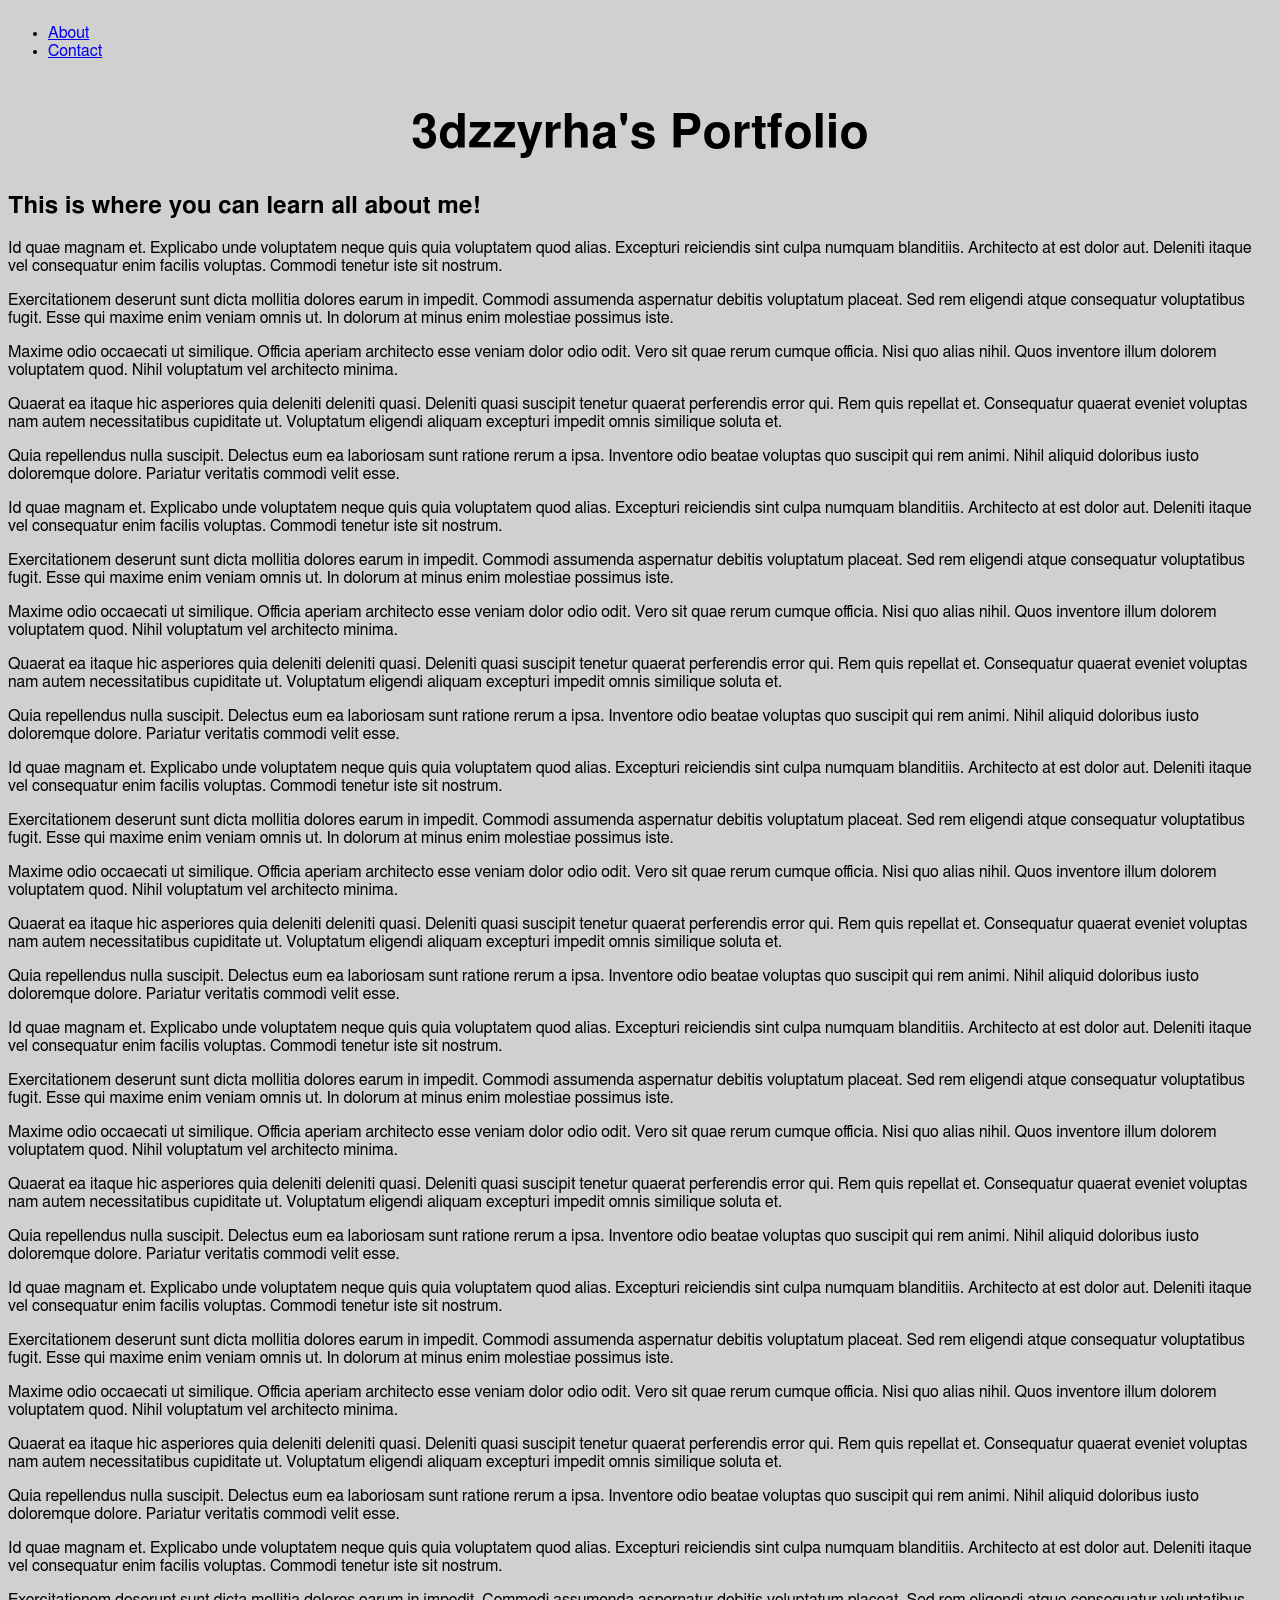
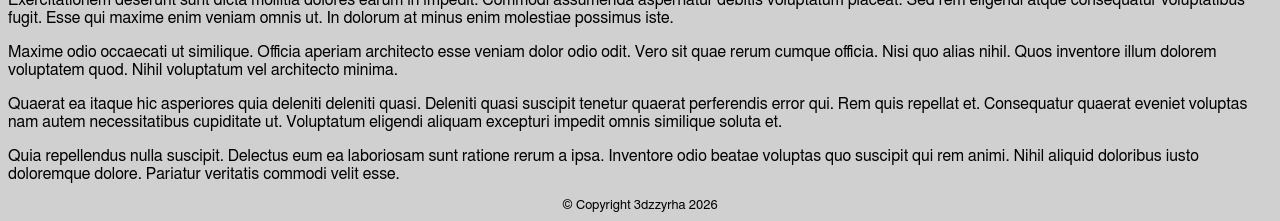
<file: index.html>
<!DOCTYPE html>
<html lang="en">
  <head>
    <meta charset="UTF-8" />
    <meta name="viewport" content="width=device-width, initial-scale=1.0" />
    <meta http-equiv="X-UA-Compatible" content="ie=edge" />
    <link rel="stylesheet" href="css/styles.css">
    <link rel="stylesheet" href="css/backToTopButton.css">
    <script src="js/backToTop.js"></script>
    <title>3dzzyrha's Portfolio</title>
  </head>
  <body>
    <nav>
      <ul>
        <li><a href = "about.html">About</a></li>
        <li><a href = "contact.html">Contact</a></li>
      </ul>
    </nav>
    <h1>3dzzyrha's Portfolio</h1>
    <h2>This is where you can learn all about me!</h2>

    <p>Id quae magnam et. Explicabo unde voluptatem neque quis quia voluptatem quod alias. Excepturi reiciendis sint culpa numquam blanditiis. Architecto at est dolor aut. Deleniti itaque vel consequatur enim facilis voluptas. Commodi tenetur iste sit nostrum.</p>

    <p>Exercitationem deserunt sunt dicta mollitia dolores earum in impedit. Commodi assumenda aspernatur debitis voluptatum placeat. Sed rem eligendi atque consequatur voluptatibus fugit. Esse qui maxime enim veniam omnis ut. In dolorum at minus enim molestiae possimus iste.</p>

    <p>Maxime odio occaecati ut similique. Officia aperiam architecto esse veniam dolor odio odit. Vero sit quae rerum cumque officia. Nisi quo alias nihil. Quos inventore illum dolorem voluptatem quod. Nihil voluptatum vel architecto minima.</p>

    <p>Quaerat ea itaque hic asperiores quia deleniti deleniti quasi. Deleniti quasi suscipit tenetur quaerat perferendis error qui. Rem quis repellat et. Consequatur quaerat eveniet voluptas nam autem necessitatibus cupiditate ut. Voluptatum eligendi aliquam excepturi impedit omnis similique soluta et.</p>

    <p>Quia repellendus nulla suscipit. Delectus eum ea laboriosam sunt ratione rerum a ipsa. Inventore odio beatae voluptas quo suscipit qui rem animi. Nihil aliquid doloribus iusto doloremque dolore. Pariatur veritatis commodi velit esse.</p>

    <p>Id quae magnam et. Explicabo unde voluptatem neque quis quia voluptatem quod alias. Excepturi reiciendis sint culpa numquam blanditiis. Architecto at est dolor aut. Deleniti itaque vel consequatur enim facilis voluptas. Commodi tenetur iste sit nostrum.</p>

    <p>Exercitationem deserunt sunt dicta mollitia dolores earum in impedit. Commodi assumenda aspernatur debitis voluptatum placeat. Sed rem eligendi atque consequatur voluptatibus fugit. Esse qui maxime enim veniam omnis ut. In dolorum at minus enim molestiae possimus iste.</p>

    <p>Maxime odio occaecati ut similique. Officia aperiam architecto esse veniam dolor odio odit. Vero sit quae rerum cumque officia. Nisi quo alias nihil. Quos inventore illum dolorem voluptatem quod. Nihil voluptatum vel architecto minima.</p>

    <p>Quaerat ea itaque hic asperiores quia deleniti deleniti quasi. Deleniti quasi suscipit tenetur quaerat perferendis error qui. Rem quis repellat et. Consequatur quaerat eveniet voluptas nam autem necessitatibus cupiditate ut. Voluptatum eligendi aliquam excepturi impedit omnis similique soluta et.</p>

    <p>Quia repellendus nulla suscipit. Delectus eum ea laboriosam sunt ratione rerum a ipsa. Inventore odio beatae voluptas quo suscipit qui rem animi. Nihil aliquid doloribus iusto doloremque dolore. Pariatur veritatis commodi velit esse.</p>

    <p>Id quae magnam et. Explicabo unde voluptatem neque quis quia voluptatem quod alias. Excepturi reiciendis sint culpa numquam blanditiis. Architecto at est dolor aut. Deleniti itaque vel consequatur enim facilis voluptas. Commodi tenetur iste sit nostrum.</p>

    <p>Exercitationem deserunt sunt dicta mollitia dolores earum in impedit. Commodi assumenda aspernatur debitis voluptatum placeat. Sed rem eligendi atque consequatur voluptatibus fugit. Esse qui maxime enim veniam omnis ut. In dolorum at minus enim molestiae possimus iste.</p>

    <p>Maxime odio occaecati ut similique. Officia aperiam architecto esse veniam dolor odio odit. Vero sit quae rerum cumque officia. Nisi quo alias nihil. Quos inventore illum dolorem voluptatem quod. Nihil voluptatum vel architecto minima.</p>

    <p>Quaerat ea itaque hic asperiores quia deleniti deleniti quasi. Deleniti quasi suscipit tenetur quaerat perferendis error qui. Rem quis repellat et. Consequatur quaerat eveniet voluptas nam autem necessitatibus cupiditate ut. Voluptatum eligendi aliquam excepturi impedit omnis similique soluta et.</p>

    <p>Quia repellendus nulla suscipit. Delectus eum ea laboriosam sunt ratione rerum a ipsa. Inventore odio beatae voluptas quo suscipit qui rem animi. Nihil aliquid doloribus iusto doloremque dolore. Pariatur veritatis commodi velit esse.</p>

    <p>Id quae magnam et. Explicabo unde voluptatem neque quis quia voluptatem quod alias. Excepturi reiciendis sint culpa numquam blanditiis. Architecto at est dolor aut. Deleniti itaque vel consequatur enim facilis voluptas. Commodi tenetur iste sit nostrum.</p>

    <p>Exercitationem deserunt sunt dicta mollitia dolores earum in impedit. Commodi assumenda aspernatur debitis voluptatum placeat. Sed rem eligendi atque consequatur voluptatibus fugit. Esse qui maxime enim veniam omnis ut. In dolorum at minus enim molestiae possimus iste.</p>

    <p>Maxime odio occaecati ut similique. Officia aperiam architecto esse veniam dolor odio odit. Vero sit quae rerum cumque officia. Nisi quo alias nihil. Quos inventore illum dolorem voluptatem quod. Nihil voluptatum vel architecto minima.</p>

    <p>Quaerat ea itaque hic asperiores quia deleniti deleniti quasi. Deleniti quasi suscipit tenetur quaerat perferendis error qui. Rem quis repellat et. Consequatur quaerat eveniet voluptas nam autem necessitatibus cupiditate ut. Voluptatum eligendi aliquam excepturi impedit omnis similique soluta et.</p>

    <p>Quia repellendus nulla suscipit. Delectus eum ea laboriosam sunt ratione rerum a ipsa. Inventore odio beatae voluptas quo suscipit qui rem animi. Nihil aliquid doloribus iusto doloremque dolore. Pariatur veritatis commodi velit esse.</p>

    <p>Id quae magnam et. Explicabo unde voluptatem neque quis quia voluptatem quod alias. Excepturi reiciendis sint culpa numquam blanditiis. Architecto at est dolor aut. Deleniti itaque vel consequatur enim facilis voluptas. Commodi tenetur iste sit nostrum.</p>

    <p>Exercitationem deserunt sunt dicta mollitia dolores earum in impedit. Commodi assumenda aspernatur debitis voluptatum placeat. Sed rem eligendi atque consequatur voluptatibus fugit. Esse qui maxime enim veniam omnis ut. In dolorum at minus enim molestiae possimus iste.</p>

    <p>Maxime odio occaecati ut similique. Officia aperiam architecto esse veniam dolor odio odit. Vero sit quae rerum cumque officia. Nisi quo alias nihil. Quos inventore illum dolorem voluptatem quod. Nihil voluptatum vel architecto minima.</p>

    <p>Quaerat ea itaque hic asperiores quia deleniti deleniti quasi. Deleniti quasi suscipit tenetur quaerat perferendis error qui. Rem quis repellat et. Consequatur quaerat eveniet voluptas nam autem necessitatibus cupiditate ut. Voluptatum eligendi aliquam excepturi impedit omnis similique soluta et.</p>

    <p>Quia repellendus nulla suscipit. Delectus eum ea laboriosam sunt ratione rerum a ipsa. Inventore odio beatae voluptas quo suscipit qui rem animi. Nihil aliquid doloribus iusto doloremque dolore. Pariatur veritatis commodi velit esse.</p>

    <p>Id quae magnam et. Explicabo unde voluptatem neque quis quia voluptatem quod alias. Excepturi reiciendis sint culpa numquam blanditiis. Architecto at est dolor aut. Deleniti itaque vel consequatur enim facilis voluptas. Commodi tenetur iste sit nostrum.</p>

    <p>Exercitationem deserunt sunt dicta mollitia dolores earum in impedit. Commodi assumenda aspernatur debitis voluptatum placeat. Sed rem eligendi atque consequatur voluptatibus fugit. Esse qui maxime enim veniam omnis ut. In dolorum at minus enim molestiae possimus iste.</p>

    <p>Maxime odio occaecati ut similique. Officia aperiam architecto esse veniam dolor odio odit. Vero sit quae rerum cumque officia. Nisi quo alias nihil. Quos inventore illum dolorem voluptatem quod. Nihil voluptatum vel architecto minima.</p>

    <p>Quaerat ea itaque hic asperiores quia deleniti deleniti quasi. Deleniti quasi suscipit tenetur quaerat perferendis error qui. Rem quis repellat et. Consequatur quaerat eveniet voluptas nam autem necessitatibus cupiditate ut. Voluptatum eligendi aliquam excepturi impedit omnis similique soluta et.</p>

    <p>Quia repellendus nulla suscipit. Delectus eum ea laboriosam sunt ratione rerum a ipsa. Inventore odio beatae voluptas quo suscipit qui rem animi. Nihil aliquid doloribus iusto doloremque dolore. Pariatur veritatis commodi velit esse.</p>
    
    <footer>&copy; Copyright 3dzzyrha 2026</footer>

    <div class="back-to-top-wrapper">
      <button onclick="scrollToTop()" class="back-to-top-btn" title="Go to top">
        <!-- Paste in svg of chevron-up -->
        <svg xmlns="http://www.w3.org/2000/svg" fill="none" viewBox="0 0 24 24" stroke-width="1.5" stroke="currentColor" class="size-6">
          <path stroke-linecap="round" stroke-linejoin="round" d="m4.5 15.75 7.5-7.5 7.5 7.5" />
        </svg>
      </button>
    </div>

  </body>
</html>
</file>
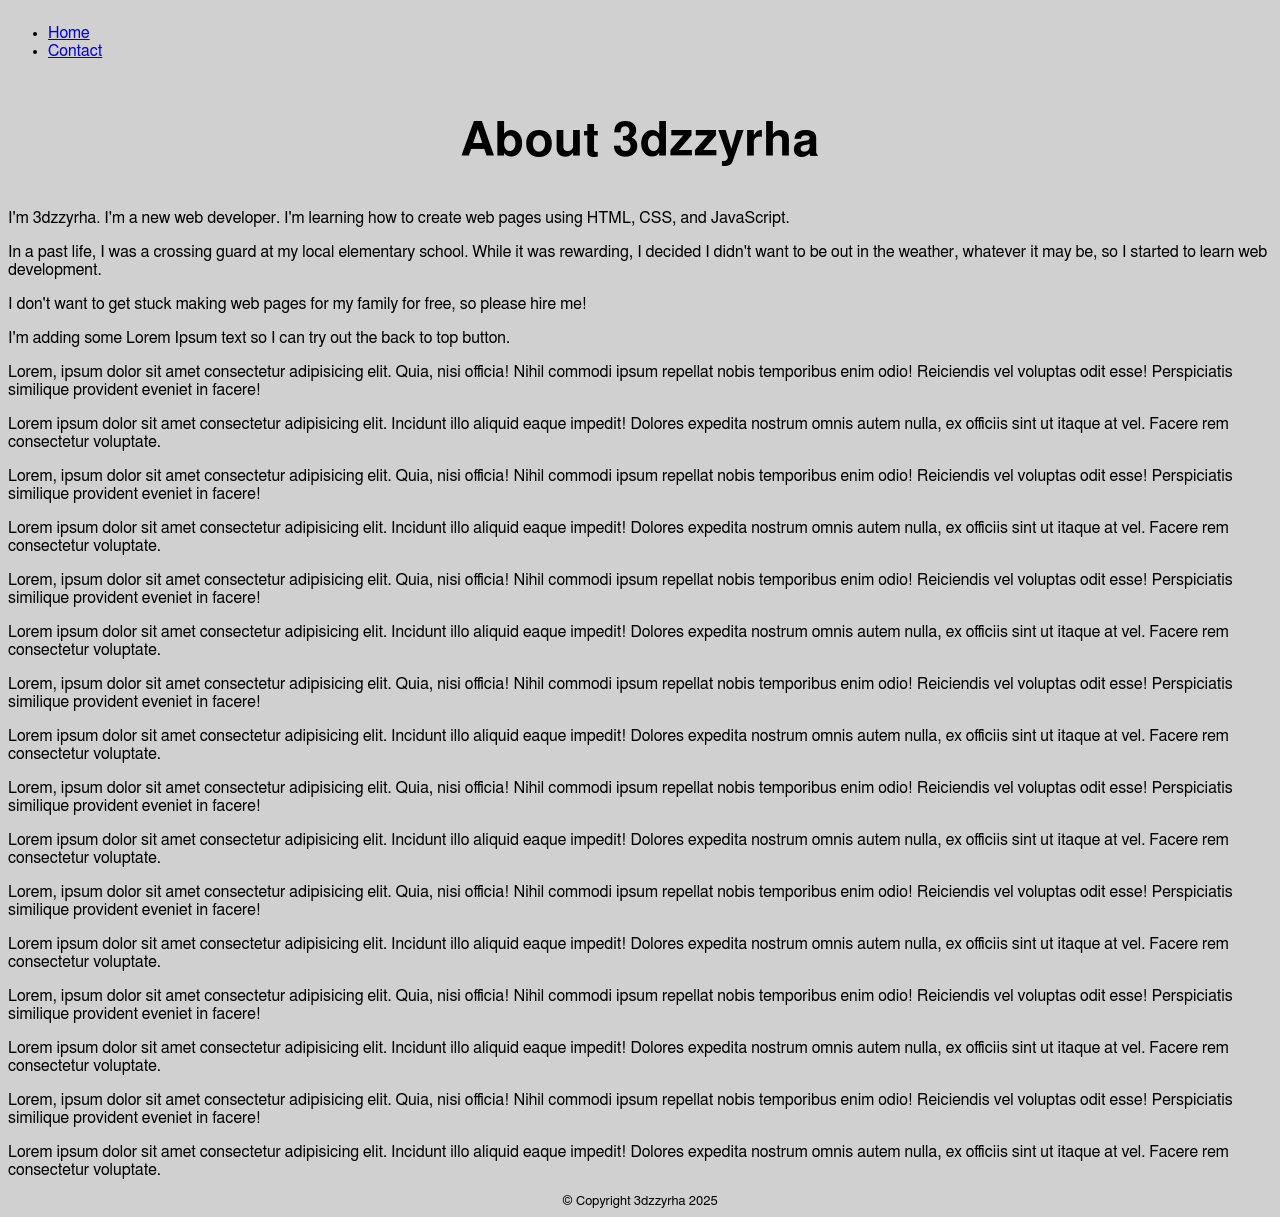
<file: about.html>
<!DOCTYPE html>
<html lang="en">
<head>
    <meta charset="UTF-8" />
    <meta name="viewport" content="width=device-width, initial-scale=1.0" />
    <meta http-equiv="X-UA-Compatible" content="ie=edge" />
    <link rel="stylesheet" href="css/backToTopButton.css">
    <link rel="stylesheet" href="css/styles.css"">
    <script src="js/backToTop.js"></script>
    <title>About 3dzzyrha</title>
</head>
<body>
    <nav>
        <ul>
            <li><a href = "index.html">Home</a></li>
            <li><a href = "contact.html">Contact</a></li>
        </ul>
    </nav>
    <section>
        <h1>About 3dzzyrha</h1>
        <p>I'm 3dzzyrha. I'm a new web developer. I'm learning how to create web pages using HTML, CSS, and JavaScript.</p>
        <p>In a past life, I was a crossing guard at my local elementary school. While it was rewarding, I decided I didn't want to be out in the weather, whatever it may be, so I started to learn web development.</p>
        
        <p>I don't want to get stuck making web pages for my family for free, so please hire me!</p>

        <p>I'm adding some Lorem Ipsum text so I can try out the back to top button.</p>

        <p>Lorem, ipsum dolor sit amet consectetur adipisicing elit. Quia, nisi officia! Nihil commodi ipsum repellat nobis temporibus enim odio! Reiciendis vel voluptas odit esse! Perspiciatis similique provident eveniet in facere!</p>

        <p>Lorem ipsum dolor sit amet consectetur adipisicing elit. Incidunt illo aliquid eaque impedit! Dolores expedita nostrum omnis autem nulla, ex officiis sint ut itaque at vel. Facere rem consectetur voluptate.</p>

        <p>Lorem, ipsum dolor sit amet consectetur adipisicing elit. Quia, nisi officia! Nihil commodi ipsum repellat nobis temporibus enim odio! Reiciendis vel voluptas odit esse! Perspiciatis similique provident eveniet in facere!</p>

        <p>Lorem ipsum dolor sit amet consectetur adipisicing elit. Incidunt illo aliquid eaque impedit! Dolores expedita nostrum omnis autem nulla, ex officiis sint ut itaque at vel. Facere rem consectetur voluptate.</p>

        <p>Lorem, ipsum dolor sit amet consectetur adipisicing elit. Quia, nisi officia! Nihil commodi ipsum repellat nobis temporibus enim odio! Reiciendis vel voluptas odit esse! Perspiciatis similique provident eveniet in facere!</p>

        <p>Lorem ipsum dolor sit amet consectetur adipisicing elit. Incidunt illo aliquid eaque impedit! Dolores expedita nostrum omnis autem nulla, ex officiis sint ut itaque at vel. Facere rem consectetur voluptate.</p>

        <p>Lorem, ipsum dolor sit amet consectetur adipisicing elit. Quia, nisi officia! Nihil commodi ipsum repellat nobis temporibus enim odio! Reiciendis vel voluptas odit esse! Perspiciatis similique provident eveniet in facere!</p>

        <p>Lorem ipsum dolor sit amet consectetur adipisicing elit. Incidunt illo aliquid eaque impedit! Dolores expedita nostrum omnis autem nulla, ex officiis sint ut itaque at vel. Facere rem consectetur voluptate.</p>

        <p>Lorem, ipsum dolor sit amet consectetur adipisicing elit. Quia, nisi officia! Nihil commodi ipsum repellat nobis temporibus enim odio! Reiciendis vel voluptas odit esse! Perspiciatis similique provident eveniet in facere!</p>

        <p>Lorem ipsum dolor sit amet consectetur adipisicing elit. Incidunt illo aliquid eaque impedit! Dolores expedita nostrum omnis autem nulla, ex officiis sint ut itaque at vel. Facere rem consectetur voluptate.</p>

        <p>Lorem, ipsum dolor sit amet consectetur adipisicing elit. Quia, nisi officia! Nihil commodi ipsum repellat nobis temporibus enim odio! Reiciendis vel voluptas odit esse! Perspiciatis similique provident eveniet in facere!</p>

        <p>Lorem ipsum dolor sit amet consectetur adipisicing elit. Incidunt illo aliquid eaque impedit! Dolores expedita nostrum omnis autem nulla, ex officiis sint ut itaque at vel. Facere rem consectetur voluptate.</p>

        <p>Lorem, ipsum dolor sit amet consectetur adipisicing elit. Quia, nisi officia! Nihil commodi ipsum repellat nobis temporibus enim odio! Reiciendis vel voluptas odit esse! Perspiciatis similique provident eveniet in facere!</p>

        <p>Lorem ipsum dolor sit amet consectetur adipisicing elit. Incidunt illo aliquid eaque impedit! Dolores expedita nostrum omnis autem nulla, ex officiis sint ut itaque at vel. Facere rem consectetur voluptate.</p>

        <p>Lorem, ipsum dolor sit amet consectetur adipisicing elit. Quia, nisi officia! Nihil commodi ipsum repellat nobis temporibus enim odio! Reiciendis vel voluptas odit esse! Perspiciatis similique provident eveniet in facere!</p>

        <p>Lorem ipsum dolor sit amet consectetur adipisicing elit. Incidunt illo aliquid eaque impedit! Dolores expedita nostrum omnis autem nulla, ex officiis sint ut itaque at vel. Facere rem consectetur voluptate.</p>
    </section>

    <footer>&copy; Copyright 3dzzyrha 2025</footer>

    <div class="back-to-top-wrapper">
      <button onclick="scrollToTop()" class="back-to-top-btn" title="Go to top">
        <!-- Paste in svg of chevron-up -->
        <svg xmlns="http://www.w3.org/2000/svg" fill="none" viewBox="0 0 24 24" stroke-width="1.5" stroke="currentColor" class="size-6">
          <path stroke-linecap="round" stroke-linejoin="round" d="m4.5 15.75 7.5-7.5 7.5 7.5" />
        </svg>
      </button>
    </div>
</body>
</html>
</file>
<file: css/styles.css>
@import url('https://fonts.cdnfonts.com/css/freesans');

body {
    font-family: 'FreeSans', sans-serif;
    background-color: #d1d0d0;
}

nav {
    font-weight: medium;
    /* font-size: x-large; */
    display: inline-flex;
}

h1 {
    text-align: center;
    font-weight: bold;
    font-size: 3rem;
}

#contact {
    text-align: center;
}

footer {
    font-size: small;
    text-align: center;
}
</file>
<file: css/backToTopButton.css>
.back-to-top-wrapper {
/* Positions the back-to-top button fixed at bottom-right corner */
position: fixed;
bottom: 40px;
right: 40px;
z-index: 999;
}

.back-to-top-btn {
/* Initially hides the button and styles it as a circular clickable element */
display: none;
width: 40px;
padding: 3px;
background-color: white;
border-radius: 50%; /* makes button a circle */
border: 1px solid #2222224D;
cursor: pointer; /* Shows the user that button is clickable */
}

.back-to-top-btn:hover {
/* Changes background color on hover for visual feedback */
background-color: #2222224D;
border: none;
}

.back-to-top-btn svg {
/* Styles the SVG icon inside the button */
display: block;
color: #222222;
}

.back-to-top-btn svg:hover {
/* Changes the color of the SVG icon on hover */
color: #FFF;
}
</file>
